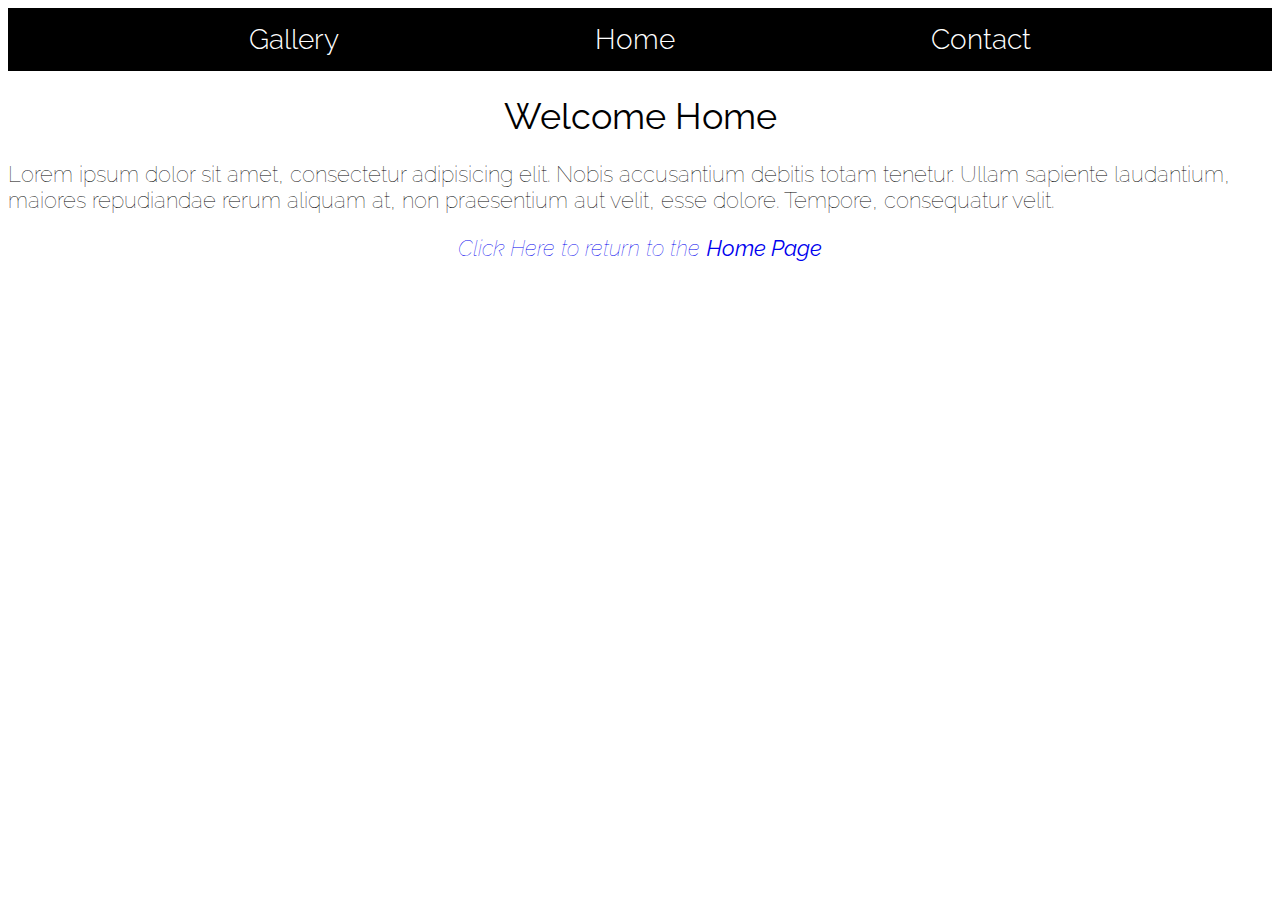
<file: index.html>
<!DOCTYPE html>
<html lang="en">
  <head>
    <meta charset="UTF-8" />
    <meta http-equiv="X-UA-Compatible" content="IE=edge" />
    <meta name="viewport" content="width=device-width, initial-scale=1.0" />
    <title>Home</title>
    <link rel="stylesheet" href="style.css" />
  </head>
  <body>
    <header>
      <nav>
        <div class="navbar">
          <a href="gallery.html">Gallery</a>
          <a href="index.html">Home</a>
          <a href="contact.html">Contact</a>
        </div>
      </nav>
    </header>

    <h1 style="text-align: center">Welcome Home</h1>

    <p>
      Lorem ipsum dolor sit amet, consectetur adipisicing elit. Nobis
      accusantium debitis totam tenetur. Ullam sapiente laudantium, maiores
      repudiandae rerum aliquam at, non praesentium aut velit, esse dolore.
      Tempore, consequatur velit.
    </p>

        <footer>
      <address style="text-align: center">
        <p>
          <a href="index.html"> Click Here to return to the <b>Home Page</b></a>
        </p>
      </address>

  </body>
</html>
</file>
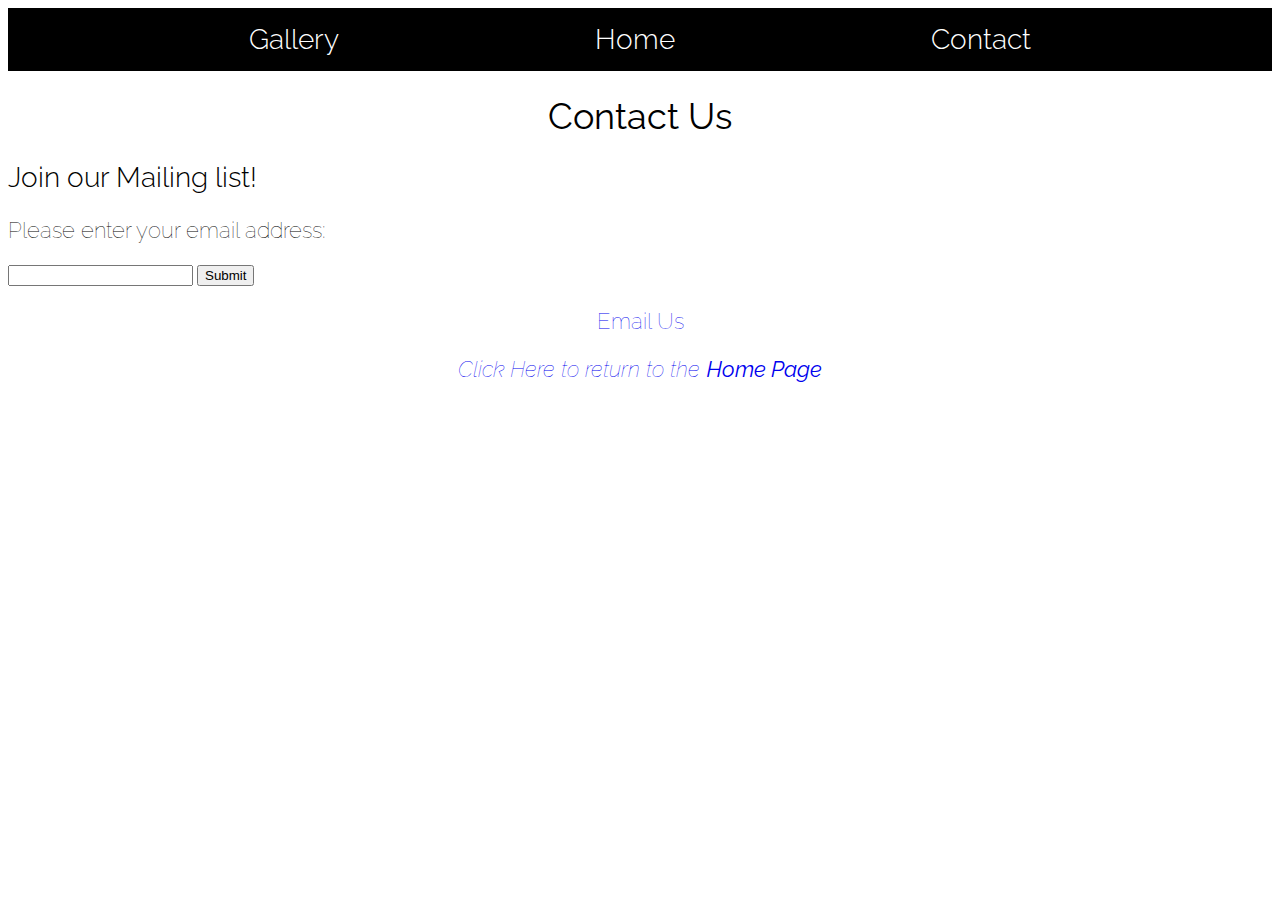
<file: contact.html>
<!DOCTYPE html>
<html lang="en">
  <head>
    <meta charset="UTF-8" />
    <meta http-equiv="X-UA-Compatible" content="IE=edge" />
    <meta name="viewport" content="width=device-width, initial-scale=1.0" />
    <title>Contact</title>
    <link rel="stylesheet" href="style.css" />
  </head>
  <body>
    <header>
      <nav>
        <div class="navbar">
          <a href="gallery.html">Gallery</a>
          <a href="index.html">Home</a>
          <a href="contact.html">Contact</a>
        </div>
      </nav>
    </header>

    <h1 style="text-align: center">Contact Us</h1>

    <h2>Join our Mailing list!</h2>
    <form action="http://www.example.org/mailinglist.php">
      <p>Please enter your email address:</p>
      <input type="email" name="email" />
      <button>Submit</button>
      <br />
    </form>

    <p style="text-align: center">
      <a href="mailto:fillInName@mail.com">Email Us</a>
    </p>

    <footer>
      <address style="text-align: center">
        <p>
          <a href="index.html"> Click Here to return to the <b>Home Page</b></a>
        </p>
      </address>
    </footer>
  </body>
</html>
</file>
<file: style.css>
@import url("https://fonts.googleapis.com/css2?family=Raleway:wght@100;300;400&display=swap");
*,
::before,
::after {
  box-sizing: border-box;
}

/* Navbar start */
.navbar {
  background-color: black;
  overflow: hidden;
  display: flex;
  justify-content: space-evenly;
}

.navbar a {
  color: white;
  text-align: center;
  padding: 15px;
  text-decoration: none;
  font-size: 28px;
  font-family: "Raleway", sans-serif;
  font-weight: 300;
}

.navbar a:hover {
  background-color: white;
  color: black;
}
/* Navbar end */

h1 {
  font-size: 36px;
  font-family: "Raleway", sans-serif;
  font-weight: 400;
}

h2 {
  font-size: 28px;
  font-family: "Raleway", sans-serif;
  font-weight: 300;
}

p {
  font-size: 22px;
  font-family: "Raleway", sans-serif;
  font-weight: 100;
}

a {
  text-decoration: none;
}

img {
  display: flex;
  max-width: 33%;
  padding: 20px;
}

.photobox {
  display: flex;
}
</file>
